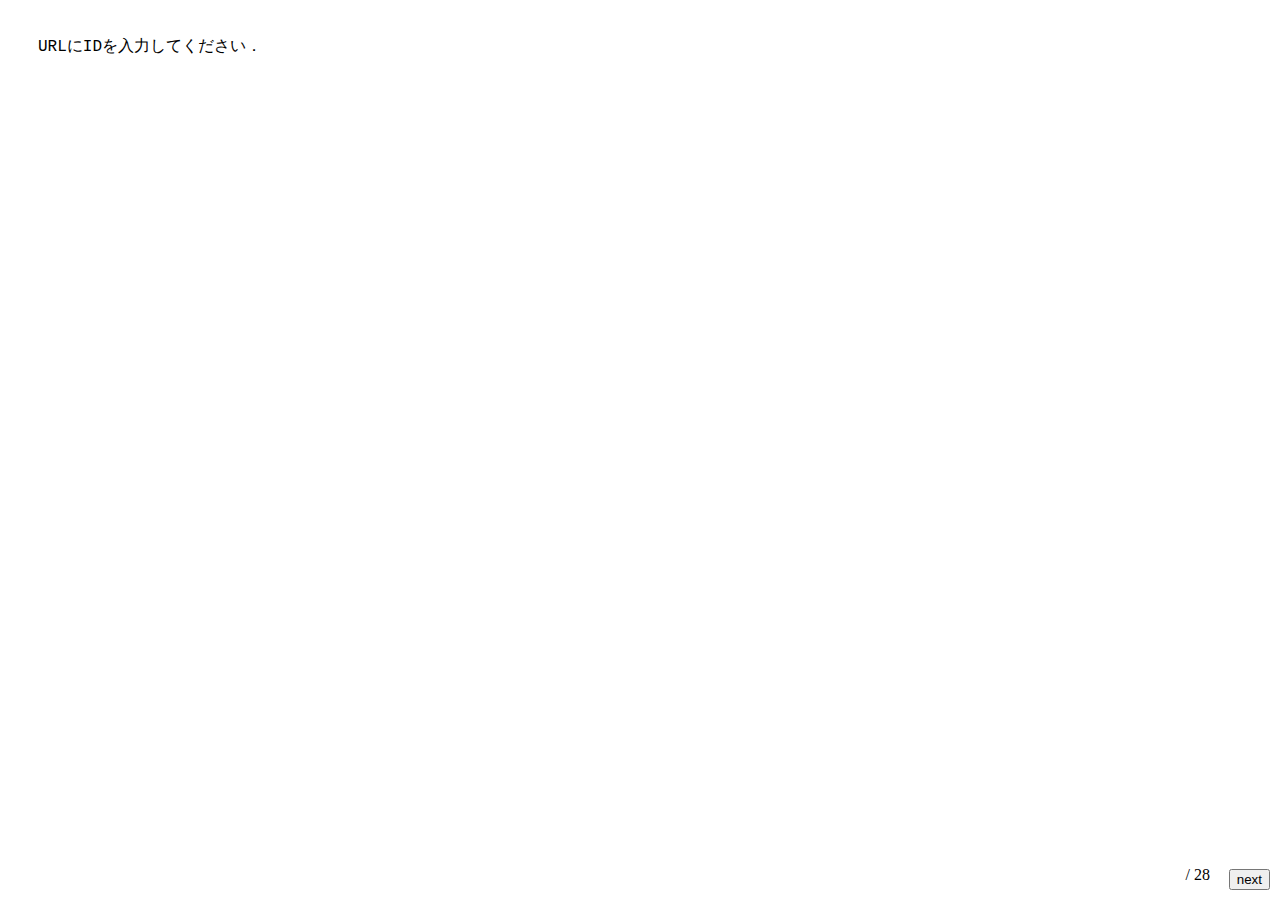
<file: index.html>
<!DOCTYPE html>

<html>

<head>
    <meta charset="utf-8"/>
    <title>Tool</title>
    <link rel="stylesheet" href="lib/styles/vs.css" id="style">
    <script src="lib/highlight.pack.js"></script>
    <script>hljs.initHighlightingOnLoad();</script>
    <script src="./function.js"></script>
    <link rel="stylesheet" type="text/css" href="default.css">
</head>

<body>

<pre>
  <code id="preview" class="java"></code>
</pre>
<p id="progress"><span id="num"></span>/ 28</p>
<button id="nextButton" type="button">next</button>
</body>
</html>
</file>
<file: lib/styles/vs.css>
/*

Visual Studio-like style based on original C# coloring by Jason Diamond <jason@diamond.name>

*/
.hljs {
  display: block;
  overflow-x: auto;
  padding: 0.5em;
  background: white;
  color: black;
}

.hljs-comment,
.hljs-quote,
.hljs-variable {
  color: #008000;
}

.hljs-keyword,
.hljs-selector-tag,
.hljs-built_in,
.hljs-name,
.hljs-tag {
  color: #00f;
}

.hljs-string,
.hljs-title,
.hljs-section,
.hljs-attribute,
.hljs-literal,
.hljs-template-tag,
.hljs-template-variable,
.hljs-type,
.hljs-addition {
  color: #a31515;
}

.hljs-deletion,
.hljs-selector-attr,
.hljs-selector-pseudo,
.hljs-meta {
  color: #2b91af;
}

.hljs-doctag {
  color: #808080;
}

.hljs-attr {
  color: #f00;
}

.hljs-symbol,
.hljs-bullet,
.hljs-link {
  color: #00b0e8;
}


.hljs-emphasis {
  font-style: italic;
}

.hljs-strong {
  font-weight: bold;
}
</file>
<file: default.css>
html {
    background-color: white;
    box-sizing: border-box;
}

body {
    margin: 10px 0px 0px 30px;
}

button {
    position: absolute;
    bottom: 10px;
    right: 10px;
}

#progress {
    position: absolute;
    bottom: 0px;
    right: 70px;
}

code {
    width: 100%;
    font-family: 'Courier';
}
</file>
